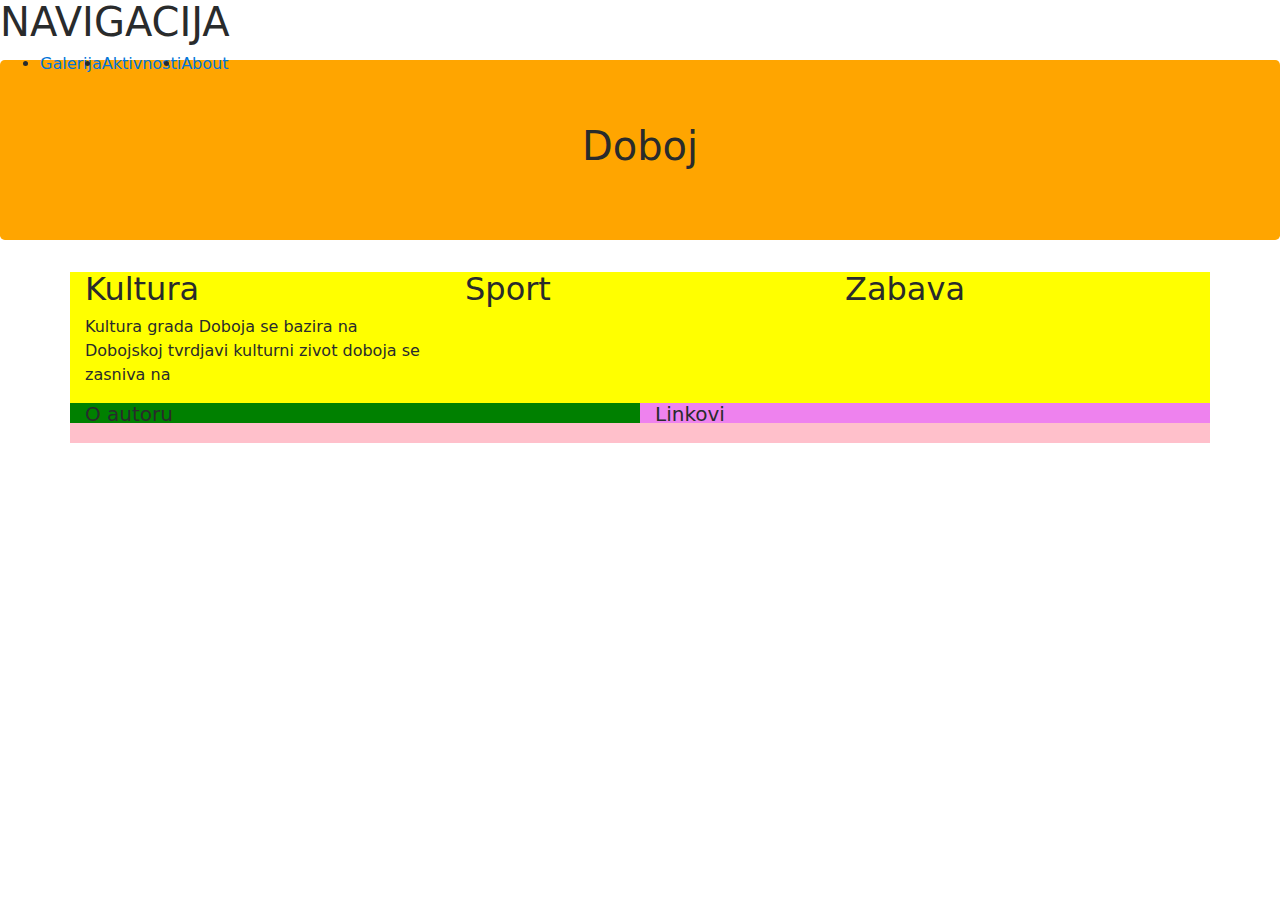
<file: index.html>
<html> 
<head><title>Grad Doboj</title> 
<link href="bootstrap.css" rel="stylesheet">
<link href="style.css" rel="stylesheet" type="text/css">
<meta name="viewport" content="width=device-width, initial-scale=1">
</head>
<body>
	<div class="myNav">
		<h1>NAVIGACIJA</h1>
		<ul>
			<li class="items"><a href="Galerija.html">Galerija</a>
			<li class="items"><a href="aktivnosti.html">Aktivnosti</a>
			<li class="items"><a href="about.html">About</a>
		</ul>
	</div>
	<div class="jumbotron text-center"> 
		<h1>Doboj</h1>
	</div>
<div id="kontejner" class="container">
	<div class="row"> 
		<div id="kultura" class="col-sm-4">
			<h2>Kultura</h2>
			<p>Kultura grada Doboja se bazira na Dobojskoj tvrdjavi kulturni zivot doboja se zasniva na
		</div>
		<div id="sport" class="col-sm-4">
			<h2>Sport</h2>
		</div>
		<div id="zabava" class="col-sm-4">
			<h2>Zabava</h2>
		</div>
	</div>
</div>
<footer>
<div class="container">
	<div class="row"> 
		<div id="kontakti" class="col-sm-6">
			<h5>O autoru</h5>
		</div>
		<div id="linkovi" class="col-sm-6">
			<h5>Linkovi</h5>
		</div>
	</div>
	<div class="row">
		<div id="dole" class="col-sm-12">
		</div>
	</div>
</div>
</footer>

</body>
</html>
</file>
<file: style.css>
.myNav{height:60px}
.jumbotron{background-color:orange}
.items{float:left}
#kontejner{background-color:yellow}

#linkovi{background:violet;height:20px}
#kontakti{background:green;height:20px}
#dole{background:pink;height:20px}
</file>
